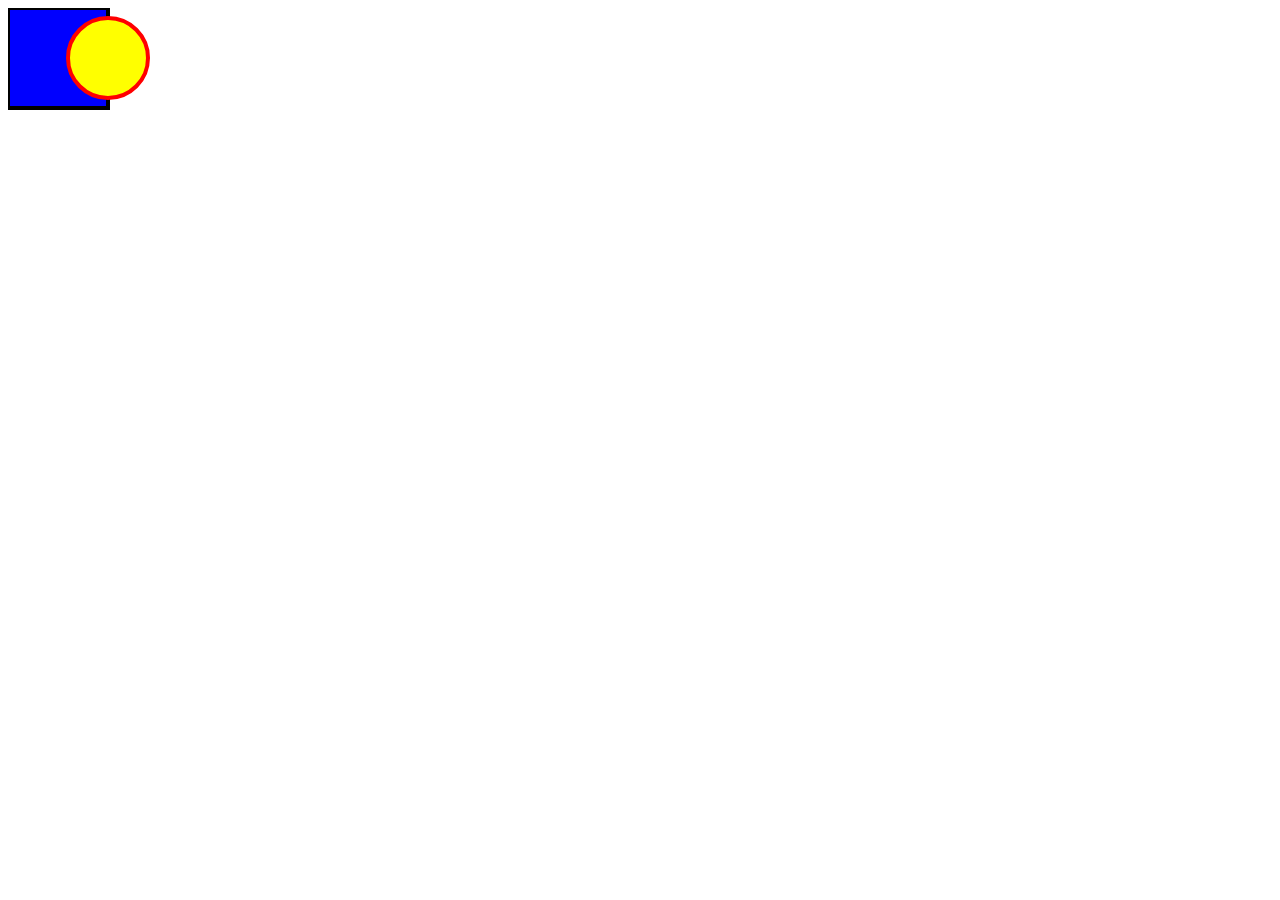
<file: 68.html>
<!DOCTYPE html>
<html>
<body>
<svg width="200" height="200">
  	<rect width="100" height="100"
  stroke="black" stroke-width="4" fill="blue" />
    <circle cx="100" cy="50" r="40"
  stroke="red" stroke-width="4" fill="yellow" />
</svg>
 
</body>
</html>
</file>
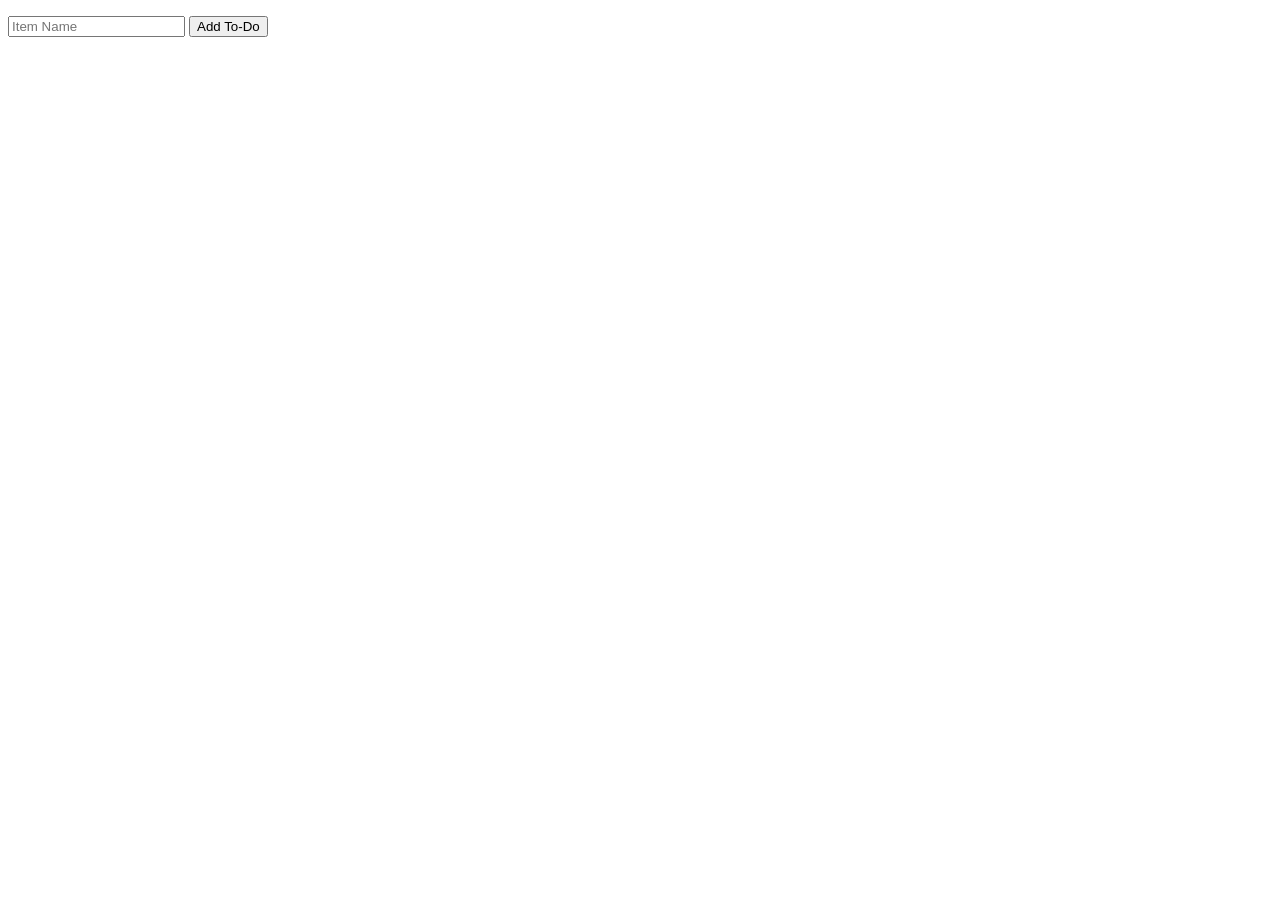
<file: B04.html>
<!DOCTYPE html>
<html lang="en">
<head>
    <meta charset="UTF-8">
    <meta name="viewport" content="width=device-width, initial-scale=1.0">
    <title>To-Do List</title>
    <style>
        .edit-button:before {
            content: 'Edit'; 
        }
        .delete-button:before {
            content: 'Delete';
        }
    </style>
</head>
<body>
    <div id="to-do-container">
        <ul id="todo-list"></ul>
    </div>
    <form id="todo-form">
        <input type="text" id="input-field" placeholder="Item Name">
        <button type="button" onclick="addTodo()">Add To-Do</button>
    </form>

    <script>
        let todoList = document.getElementById('todo-list');
        let todoForm = document.getElementById('todo-form');
        let inputField = document.getElementById('input-field');

        // Function to create new list item
        function addTodo() {
            let li = document.createElement('li');
            li.textContent = inputField.value;
            addEditAndDeleteButtons(li); 
            todoList.appendChild(li);
            inputField.value = '';

            updateLocalStorage();
        }

        // Function to add edit and delete buttons to a to-do item
        function addEditAndDeleteButtons(li) {
            let deleteBtn = document.createElement('button');
            deleteBtn.innerHTML = '<span class="delete-button"></span>'; 
            deleteBtn.addEventListener('click', function () {
                todoList.removeChild(li);
                updateLocalStorage();
            });

            let editBtn = document.createElement('button');
            editBtn.innerHTML = '<span class="edit-button"></span>'; 
            editBtn.addEventListener('click', function () {
                let editInput = document.createElement('input');
                editInput.type = 'text';
                editInput.value = li.textContent;
                li.textContent = '';
                li.appendChild(editInput);

                let confirmBtn = document.createElement('button');
                confirmBtn.innerHTML = 'Confirm';
                confirmBtn.addEventListener('click', function () {
                    li.textContent = editInput.value;
                    li.removeChild(editInput);
                    li.removeChild(confirmBtn);
                    li.appendChild(editBtn);
                    li.appendChild(deleteBtn);
                    updateLocalStorage();
                });

                li.appendChild(confirmBtn);
                li.removeChild(editBtn);
                li.removeChild(deleteBtn);
            });

            li.appendChild(editBtn);
            li.appendChild(deleteBtn);
        }

        // Function to update local storage with the current to-do list
        function updateLocalStorage() {
            let todoItems = Array.from(todoList.children).map((li) => li.textContent);
            localStorage.setItem('todoItems', JSON.stringify(todoItems));
        }

        // Function to load to-do items from local storage when the page loads
        function loadFromLocalStorage() {
            let storedItems = localStorage.getItem('todoItems');
            if (storedItems) {
                let todoItems = JSON.parse(storedItems);
                todoItems.forEach(function (text) {
                    let li = document.createElement('li');
                    li.textContent = text;
                    addEditAndDeleteButtons(li); 
                    todoList.appendChild(li);
                });
            }
        }

        // Load to-do items from local storage when the page loads
        loadFromLocalStorage();
    </script>
</body>
</html>
</file>
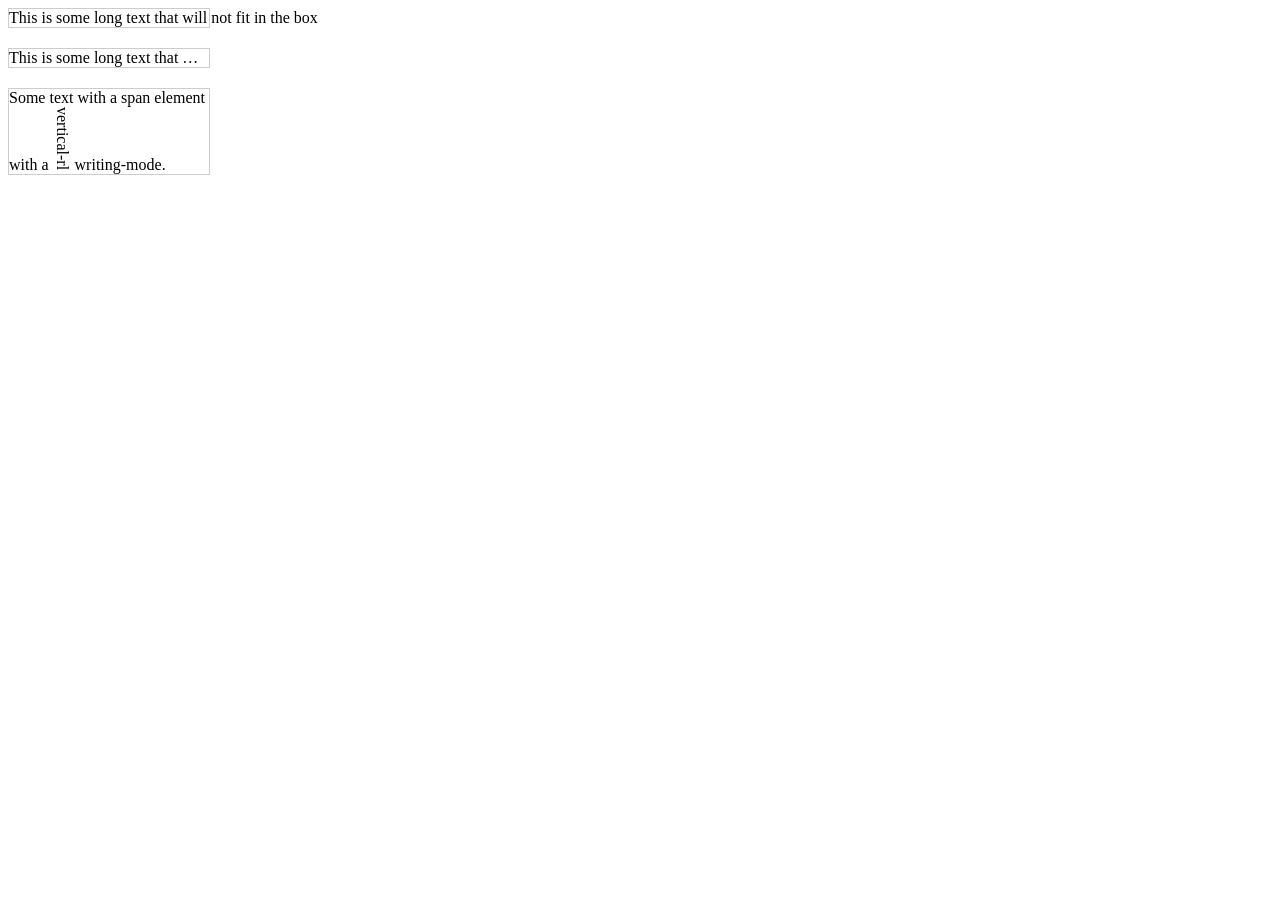
<file: exercise12.html>
<!DOCTYPE html>
<html>
<head>
<style>
  div {
    width: 200px;
    height: auto;
    border: 1px solid #ccc;
    margin-bottom: 20px;
  }
  .visible {
    white-space: nowrap;
   
    overflow: visible;
  }

  .hidden {
    white-space: nowrap;
    text-overflow: ellipsis;
    overflow: hidden;
  }

  .wrap {
    white-space: normal;
  }

  .vertical-wrap  {
    white-space: normal; 
    writing-mode: vertical-rl; 
  }
</style>
</head>
<body>

<div class="box visible">
  This is some long text that will not fit in the box
</div>

<div class="box hidden">
  This is some long text that will not fit in the box.
</div>

<div class="box wrap">
  Some text with a span element with a <span class="vertical-wrap">vertical-rl</span> writing-mode.
</div>

</body>
</html>
</file>
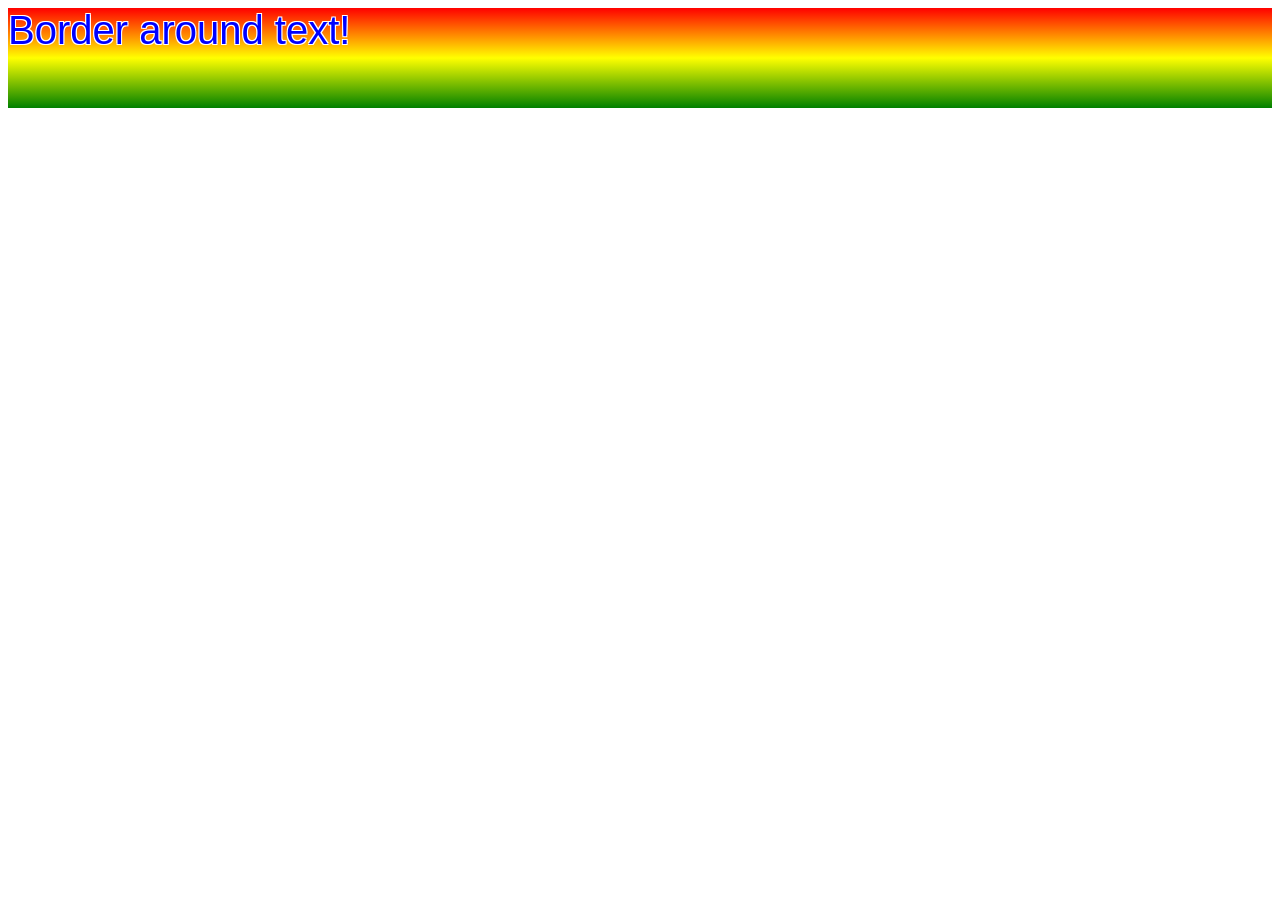
<file: exercise21.html>
<!DOCTYPE html>
<html>
<head>
<style>
#grad1 {
  height: 100px;
  background-color: white;
  background-image: linear-gradient(red, yellow, green);
}

.text-container {
  font-family: Arial;
  font-size: 40px;
  color: blue;
  text-shadow: -1px -1px 0 white, 1px -1px 0 white, -1px 1px 0 white, 1px 1px 0 white;
}
</style>
</head>
<body>

<div id="grad1">
  <div class="text-container">Border around text!</div>
</div>

</body>
</html>
</file>
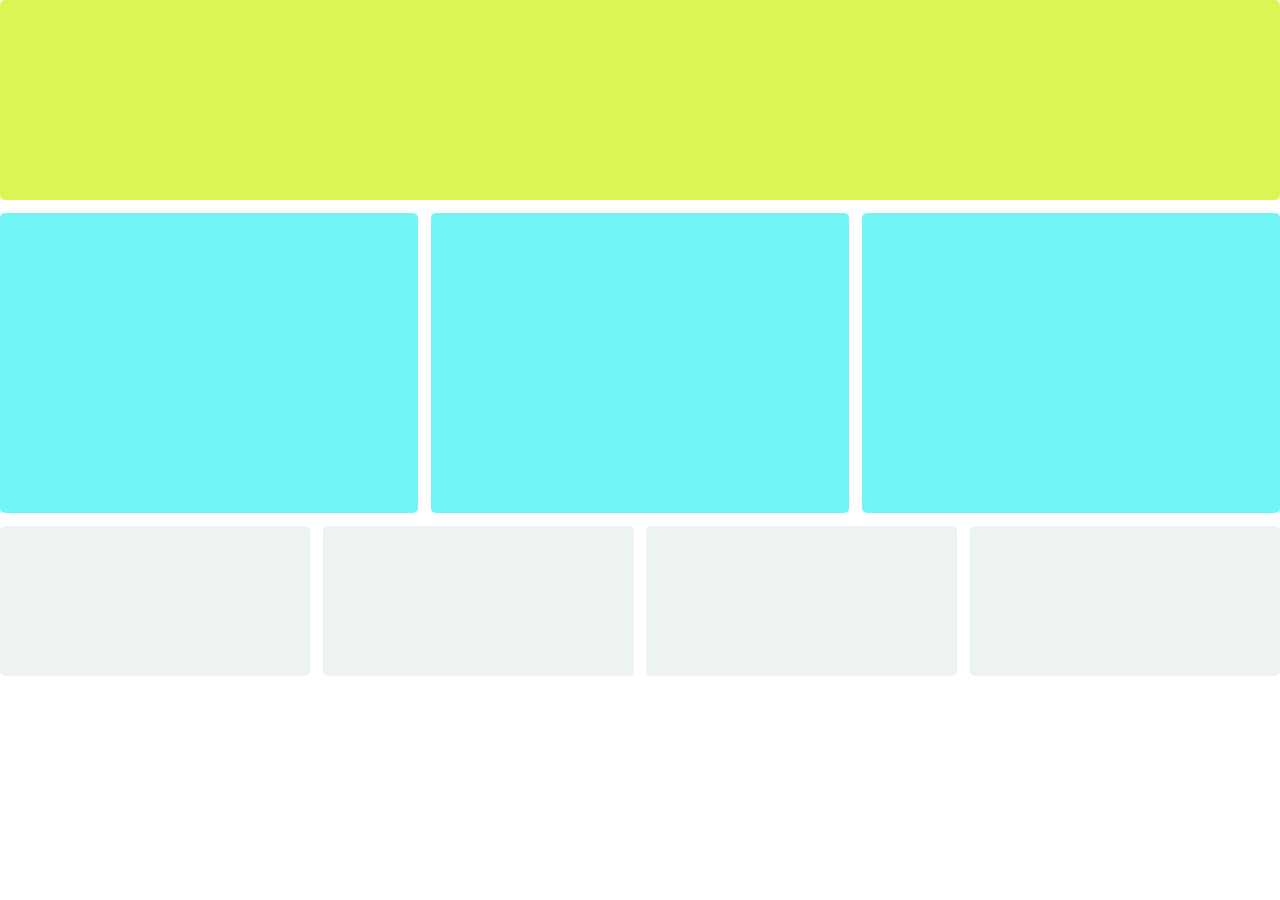
<file: exercise23.html>
<!DOCTYPE html>
<html>
<head>
    <style>
      body {
        margin: 0;
        padding: 0;
        box-sizing: border-box;
      }
      .container_1 {
        background-color: rgb(218, 245, 84);
        width: 100%;
        height: 200px;
        margin-bottom: 1%;
        border-radius: 5px;
      }
      .container_2 {
        margin-bottom: 1%;
        display: flex;
        gap: 1%;
      }
      .container_2child {
        background-color: rgb(113, 245, 247);
        width: 100%;
        height: 300px;
        border-radius: 5px;
      }
      .container_3 {
        display: flex;
        width: 100%;
        gap: 1%;
      }
      .container_3child {
        background-color: rgb(237, 242, 242);
        width: 100%;
        height: 150px;
        border-radius: 5px;
      }
      @media screen and (max-width: 480px) {
        .container_1 {
          height: 110px;
          margin-bottom: 2%;
        }
        .container_2 {
          display: block;
          margin-bottom: 2%;
        }
        .container_2child {
          margin-bottom: 2%;
          height: 100px;
        }
        .container_3 {
          flex-wrap: wrap;
          gap: 2%;
        }
        .container_3child {
          flex: 1 0 49%;
          margin-bottom: 2%;
        }
      }
    </style>
</head>
<body>
    <div class="container_1"></div>
    
    <div class="container_2">
      <div class="container_2child"></div>
      <div class="container_2child"></div>
      <div class="container_2child"></div>
    </div>
    
    <div class="container_3">
      <div class="container_3child"></div>
      <div class="container_3child"></div>
      <div class="container_3child"></div>
      <div class="container_3child"></div>
    </div>
</body>
</html>
</file>
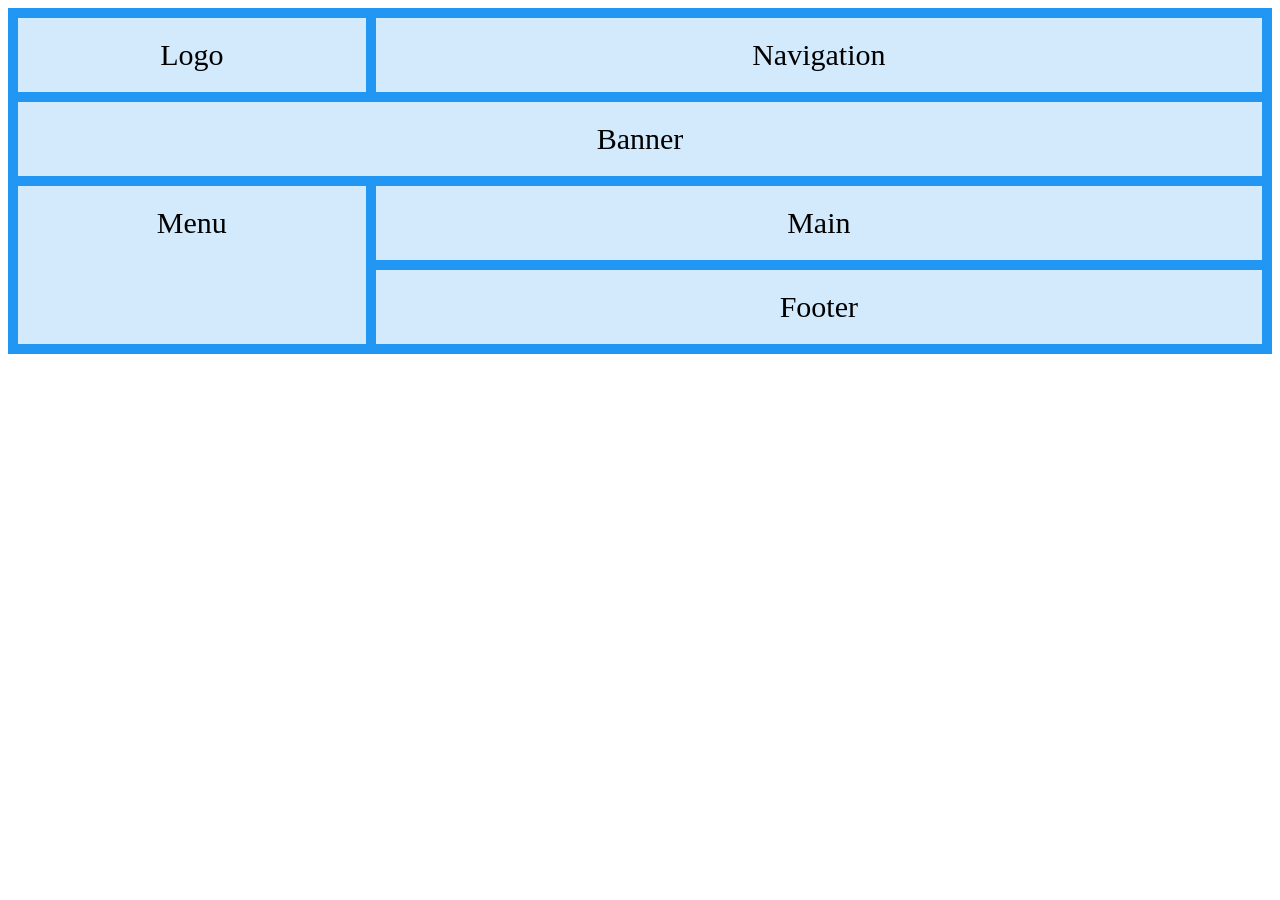
<file: exercise24.html>
<!DOCTYPE html>
<html>
<head>
<style>
.grid-container {
  display: grid;
  gap: 10px;
  background-color: #2196F3;
  padding: 10px;
}

.grid-item {
  text-align: center;
  padding: 20px;
  font-size: 30px;
}

.grid-item {
  background-color: rgba(255, 255, 255, 0.8);
  text-align: center;
  padding: 20px;
  font-size: 30px;
}

.item2 {
  grid-column: 2 / span 3;
  grid-row: 1;
}

.item3 {
  grid-column: 1 / span 4;
  grid-row: 2;
}

.item4 {
  grid-column: 1;
  grid-row: 3 / span 4;
}

.item5 {
  margin-top: -10px;
  grid-column: 2 / span 3;
  grid-row: 4;
}

.item6 {
  margin-top: -10px;
  grid-column: 2 / span 3;
  grid-row: 6;
}

</style>
</head>
<body>

<div class="grid-container">
  <div class="grid-item item1">Logo</div>
  <div class="grid-item item2">Navigation</div>
  <div class="grid-item item3">Banner</div>  
  <div class="grid-item item4">Menu</div>
  <div class="grid-item item5">Main</div>
  <div class="grid-item item6">Footer</div>
</div>

</body>
</html>
</file>
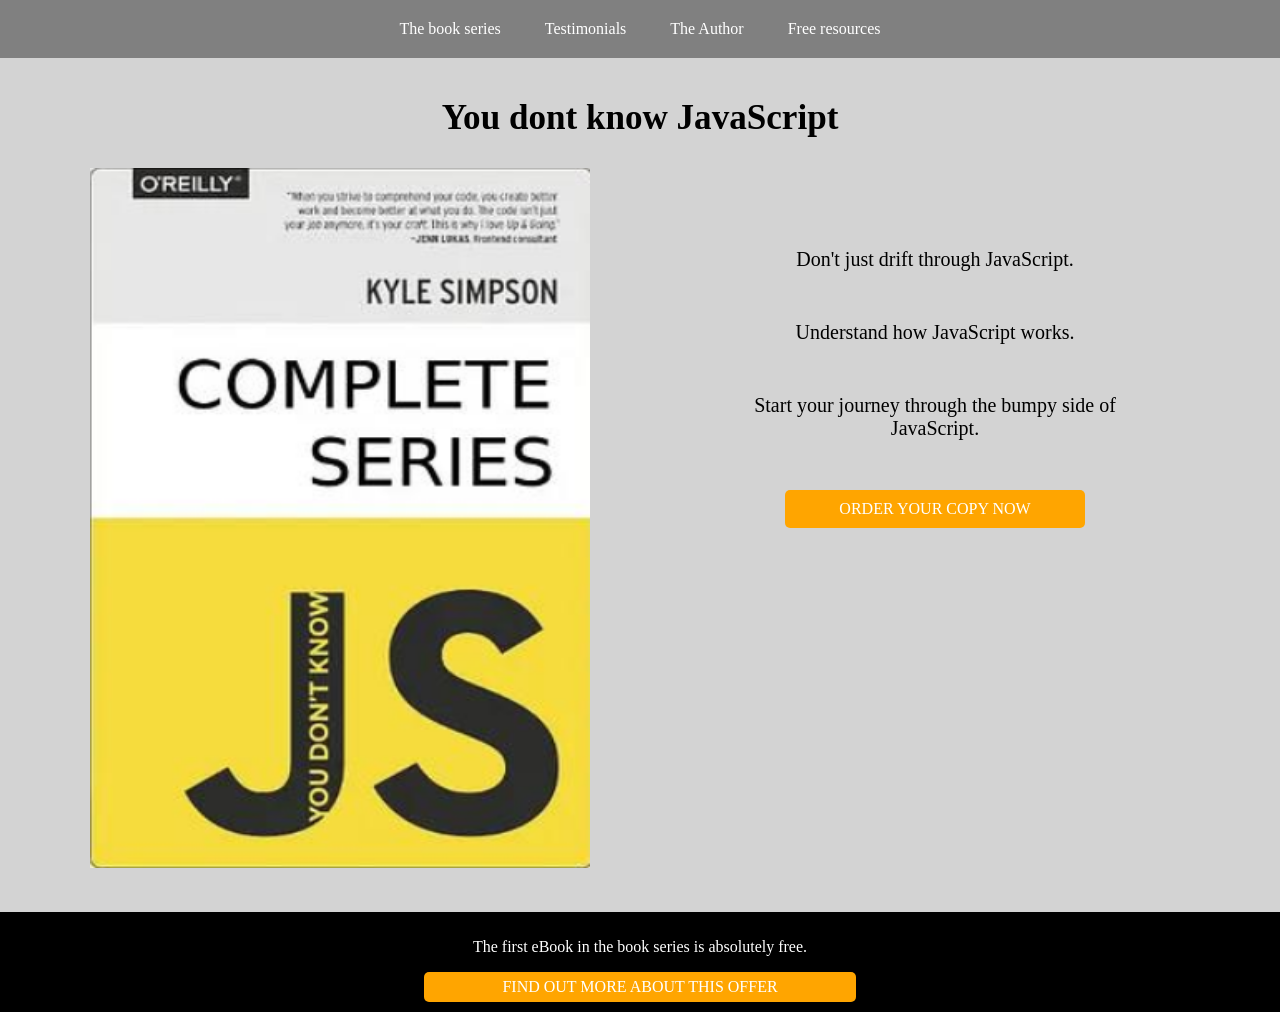
<file: exercise25.html>
<!DOCTYPE html>
<html lang="en">
<head>
    <title>Qui Nguyen</title>
    <style>
        body {
            background-color: lightgrey;
            margin: 0;
            padding: 0;
        }

        #header {
            text-align: center;
            font-family: Verdana;
            background-color: grey;
            padding: 20px 0;
        }

        #header a {
            text-decoration: none;
            color: white;
            margin: 0 20px;
        }

        #header a:hover {
            text-decoration: underline;
        }
		
	#second-header {
            text-align: center;
            font-family: Verdana;
            background-color: lightgrey;
            padding: 5px;
			margin-bottom: -50px;
            font-size: 30px;
        }
		
	.img-book{
		width: 500px;
		height: 700px;
		margin-left: 50px;
	}
		
        #main-content {
            display: flex;
            justify-content: space-between;
            padding: 20px;
        }

        #left-side {
            flex: 1;
            padding: 20px;
            font-family: Verdana;
        }

        #right-side {
            flex: 1;
            padding: 100px;
            background-color: lightgrey;
        }

        #right-side p {
            text-align: center;
            font-family: bold Verdana;
            margin: auto ;
	    margin-bottom: 50px;
	    font-size: 20px;
			
        }

        .order-button {
            display: block;
            text-align: center;
            font-family: Verdana;
            background-color: orange;
            color: white;
            width: 300px; 
            margin: 0 auto; 
            padding: 10px 0; 
            text-decoration: none;
            border-radius: 5px;
        }
        
        .offer-button {
            display: block;
            text-align: center;
            font-family: Verdana;
            background-color: orange;
            color: white;
            padding: 6px 16px; 
            width: 400px;
            margin: 0 auto; 
            text-decoration: none;
            border-radius: 5px;
        }

        #bottom {
            background-color: black;
            color: white;
            font-family: Verdana;
            text-align: center;
            padding: 10px ;
        }  
    </style>
</head>
<body>
    <div id="header">
        <a href="#">The book series</a>
        <a href="#">Testimonials</a>
        <a href="#">The Author</a>
        <a href="#">Free resources</a>
    </div>
	 
	<div id="second-header">
        <h3>You dont know JavaScript</h3>
    </div>
    
	<div id="main-content">
        <div id="left-side">
            <img class="img-book" src="img/book.png" alt="Book's Image">
        </div>
        <div id="right-side">
            <p>Don't just drift through JavaScript.</p>
            <p>Understand how JavaScript works.</p>
            <p>Start your journey through the bumpy side of JavaScript.</p>
            <a class="order-button" href="#">ORDER YOUR COPY NOW</a>
        </div>
    </div>
    <div id="bottom">
        <p>The first eBook in the book series is absolutely free.</p>
        <a class="offer-button" href="#">FIND OUT MORE ABOUT THIS OFFER</a>
    </div>
</body>
</html>
</file>
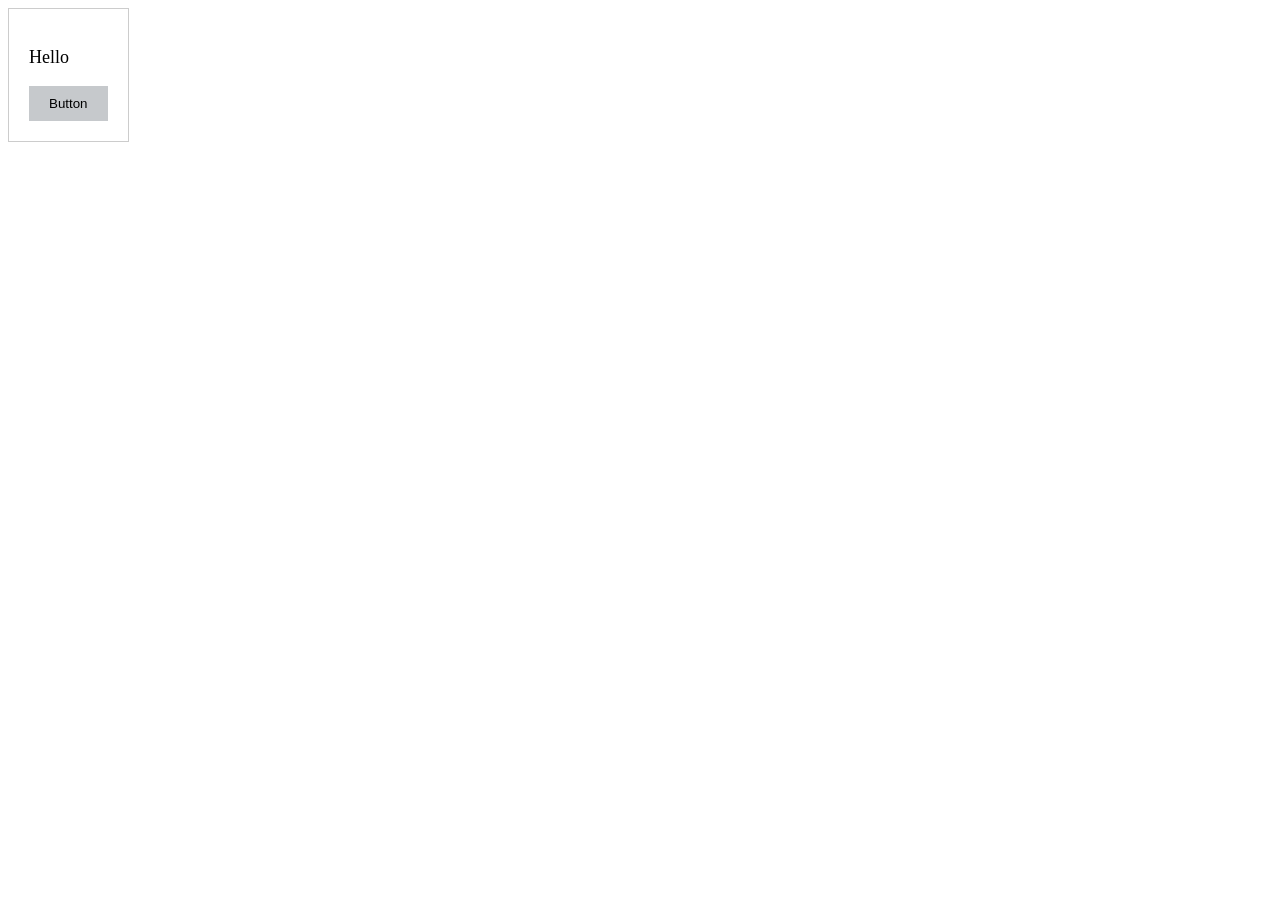
<file: exercise26.html>
<!DOCTYPE html>
<html lang="en">
<head>
    <meta charset="UTF-8">
    <meta name="viewport" content="width=device-width, initial-scale=1.0">
    <title>Button Interaction</title>
    <style>
        #box {
            border: 1px solid #ccc;
            padding: 20px;
            display: inline-block;
        }

        #interactive-button {
            padding: 10px 20px;
            background-color: #c6c9cc;
            color: black;
            border: none;
            cursor: pointer;
        }

        #text-content {
            font-size: 18px;
            color: black;
        }
    </style>
</head>
<body>
    <div id="box">
        <p id="text-content">Hello</p>
        <button id="interactive-button" onmouseover="changeText()" onclick="changeTextOnClick()">Button</button>
    </div>
    
    <script>
        function changeText() {
            var text = document.getElementById("text-content");
            text.textContent = " Hello";
            text.style.color = "pink";
        }

        function changeTextOnClick() {
            var text = document.getElementById("text-content");
            text.textContent = " Mouse Click";
        }
    </script>
</body>
</html>
</file>
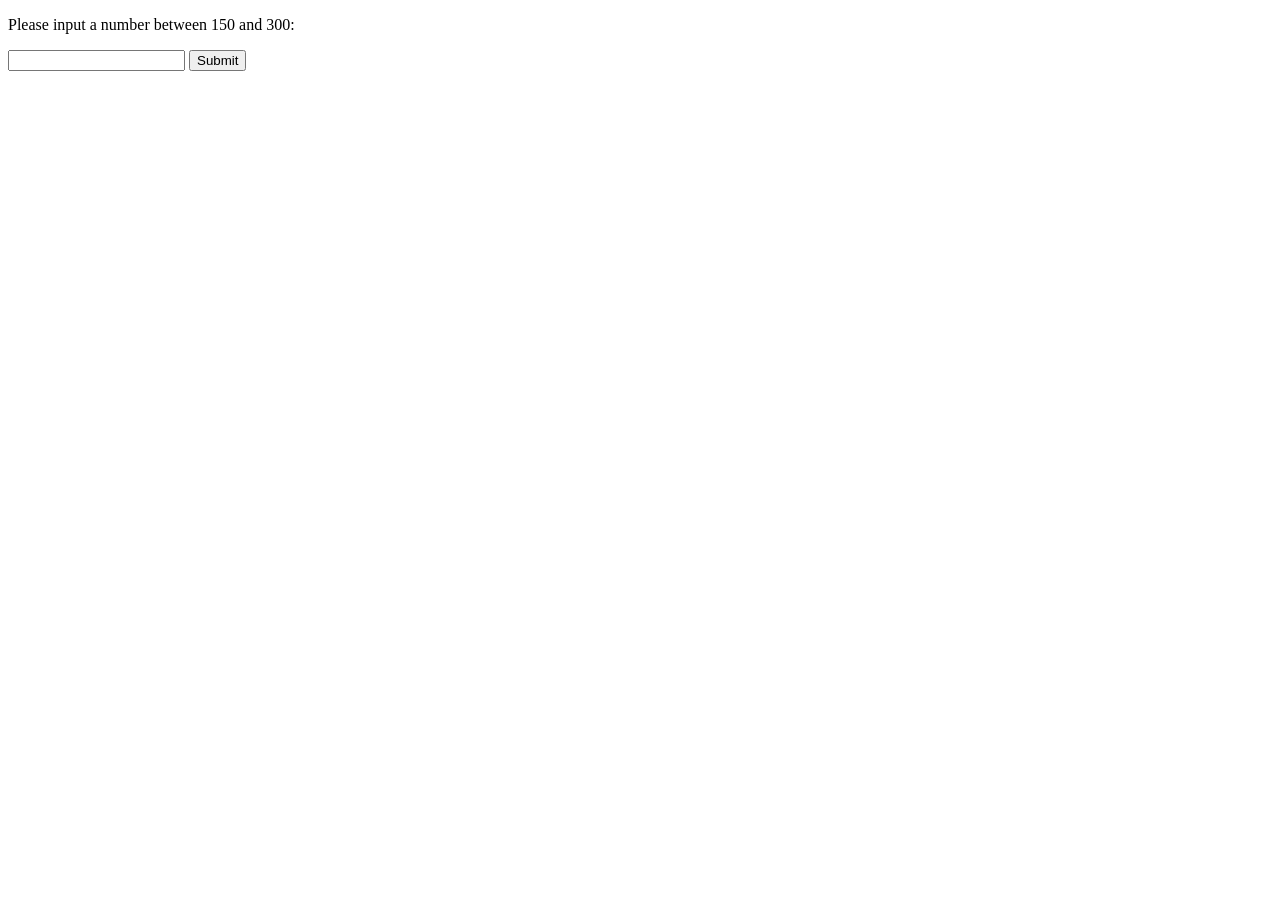
<file: exercise31.html>
<!DOCTYPE html>
<html>
<body>


<p>Please input a number between 150 and 300:</p>

<input id="numb">

<button type="button" onclick="myFunction()">Submit</button>

<p id="demo"></p>

<script>
function myFunction() {
  let x = document.getElementById("numb").value;
  let text;
  if (isNaN(x) || x < 150 ) {
    text = "Value too small";
  } else if (x > 300){
  	text = "Value too large";
  	} 
  	else {
    	text = "Input OK";
  	}
  document.getElementById("demo").innerHTML = text;
}
</script>

</body>
</html>
</file>
